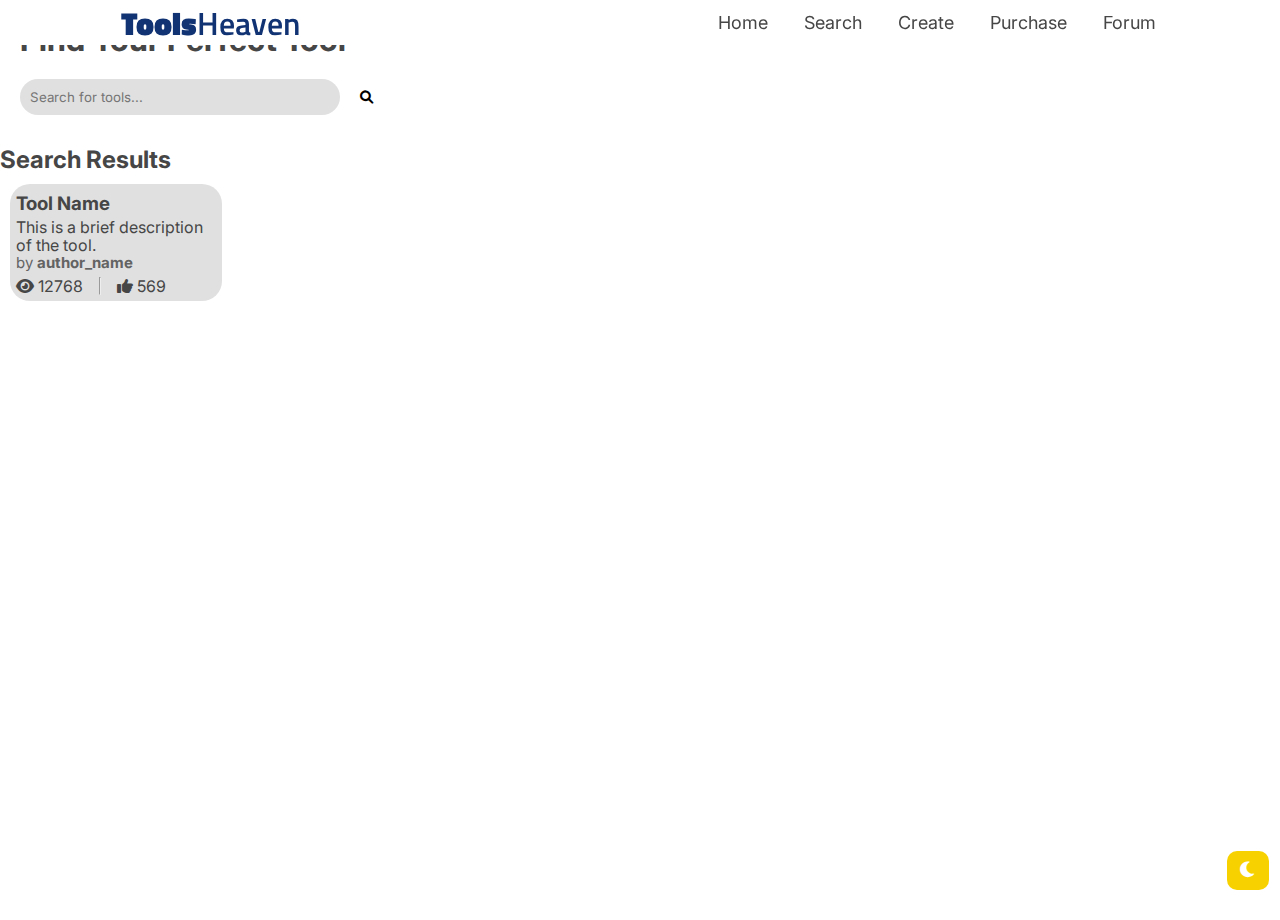
<file: search.html>
<!DOCTYPE html>
<html lang="en">
<head>
    <meta charset="UTF-8">
    <meta name="viewport" content="width=device-width, initial-scale=1.0">
    <title>Search Tools</title>
    <link rel="stylesheet" href="nav_style.css">
    <link rel="stylesheet" href="global_style.css">
    <link rel="stylesheet" href="search_style.css">
    <link href='https://fonts.googleapis.com/css?family=Inter' rel='stylesheet'>
    <link rel="stylesheet" href="https://fonts.googleapis.com/css2?family=Material+Symbols+Outlined:opsz,wght,FILL,GRAD@20..48,100..700,0..1,-50..200" />
    <link rel="stylesheet" href="https://cdnjs.cloudflare.com/ajax/libs/font-awesome/6.0.0-beta3/css/all.min.css">
</head>
<body>
    <section id="header">
        <nav class="navigation">
            <ul class="menu">
                <li class="logo"><a href="#" class="logotxt"><b>Tools</b>Heaven</a></li>
                <li class="button-container">
                    <button id="theme-toggle" class="theme-toggle">
                        <i id="moon-icon" class="fa-solid fa-moon"></i>
                        <i id="sun-icon" class="fa-solid fa-sun"></i>
                    </button>
                </li>
                <li class="menu-item home"><a href="index.html">Home</a></li>
                <li class="menu-item search active"><a href="search.html">Search</a></li>
                <li class="menu-item create"><a href="#">Create</a></li>
                <li class="menu-item purchase"><a href="#">Purchase</a></li>
                <li class="menu-item forum"><a href="#">Forum</a></li>
                <li class="menu-item icon"><a href="#"><i id="home-icon" class="fa-solid fa-house"></i></a></li>
                <li class="menu-item icon"><a href="#"><i class="fa-solid fa-magnifying-glass"></i></a></li>
                <abbr title="More"><li onclick="showSidebar()" class="menu-item menubtn">
                    <a href="#"><i class="fa fa-bars"></i></a>
                </li></abbr>
            </ul>
            <ul class="sidebar">
                <li onclick="hideSidebar()" class="close-button">
                    <a href="#" class="close-button"><i class="fa fa-xmark"></i></a>
                </li>
                <li><a href="#" class="sidebarlogo"><b>Tools</b>Heaven</a></li>
                <li><a href="#" class="sidebar-item home2">Home</a></li>
                <li><a href="#" class="sidebar-item search2">Search</a></li>
                <li><a href="#" class="sidebar-item create2">Create</a></li>
                <li><a href="#" class="sidebar-item purchase2">Purchase</a></li>
                <li><a href="#" class="sidebar-item forum2">Forum</a></li>
            </ul>
        </nav>
    </section>

    <section id="search">
        <div class="search-container">
            <h1>Find Your Perfect Tool</h1>
            <div class="search-box">
                <input type="text" id="search-input" placeholder="Search for tools...">
                <button id="search-button"><i class="fa fa-search"></i></button>
            </div>
        </div>
    </section>

    <section id="results">
        <div class="results-container">
            <h2>Search Results</h2>
            <div class="result-list">
                <!-- Example result card -->
                <div class="result-card">
                    <h3 class="result-title">Tool Name</h3>
                    <p class="result-description">This is a brief description of the tool.</p>
                    <p class="result-author">by <b>author_name</b></p>
                    <div class="result-info">
                        <p class="view"><i class="fa-solid fa-eye"></i> 12768</p>
                        <hr>
                        <p class="like"><i class="fa-solid fa-thumbs-up"></i> 569</p>
                    </div>
                </div>
            </div>
        </div>
    </section>

    <script>
        function showSidebar() {
            const sidebar = document.querySelector('.sidebar');
            sidebar.style.display = "flex";
        }

        function hideSidebar() {
            const sidebar = document.querySelector('.sidebar');
            sidebar.style.display = "none";
        }

        // Dark theme toggle functionality
        document.addEventListener('DOMContentLoaded', () => {
            const themeToggle = document.getElementById('theme-toggle');
            const moonIcon = document.getElementById('moon-icon');
            const sunIcon = document.getElementById('sun-icon');
            const currentTheme = localStorage.getItem('theme') || 'light';

            document.body.classList.add(currentTheme + '-theme');

            if (currentTheme === 'dark') {
                moonIcon.style.display = 'none';
                sunIcon.style.display = 'inline';
            } else {
                moonIcon.style.display = 'inline';
                sunIcon.style.display = 'none';
            }

            themeToggle.addEventListener('click', () => {
                if (document.body.classList.contains('light-theme')) {
                    document.body.classList.remove('light-theme');
                    document.body.classList.add('dark-theme');
                    localStorage.setItem('theme', 'dark');
                    moonIcon.style.display = 'none';
                    sunIcon.style.display = 'inline';
                } else {
                    document.body.classList.remove('dark-theme');
                    document.body.classList.add('light-theme');
                    localStorage.setItem('theme', 'light');
                    moonIcon.style.display = 'inline';
                    sunIcon.style.display = 'none';
                }
            });
        });
    </script>
</body>
</html>
</file>
<file: nav_style.css>
/* Navigation styling */
nav {
    width: 100%;
    position: fixed;
    top: 0px;
    display: flex;
    align-items: center;
    justify-content: center;
    background-color: var(--main-bg-color);
    color: rgb(255, 255, 255);
    margin: 0;
    padding: 0;
    box-sizing: border-box;
}

.menu {
    width: calc(60% + 300px);
    max-height: 45px;
    list-style: none;
    display: flex;
    justify-content: center;
    align-items: center;
    background: var(--main-bg-color);

}

.menu li, .sidebar li {
    height: 45px;
    font-size: medium;
}

.menu-item {
    display: flex;
    justify-content: center;
    align-items: center;
}

.menu-item a {
    height: 100%;
    padding: 0px 18px;
    margin: 0px;
    border-radius: 0px;
    text-decoration: none;
    display: flex;
    align-items: center;
    font-size: large;
    font-weight: 400;
    color: var(--main-text-color);
    transition: all 0.3s ease;
}

/* Dark theme nav link styling */
body.dark-theme .menu-item a {
    color: var(--contrast-text-color);
}

.menu-item a:hover {
    color: var(--first-accent-color);
    font-weight: bolder;
}

/* Sidebar styling */
.sidebar {
    position: fixed;
    top: 0;
    right: 0;
    width: 250px;
    height: 100%;
    z-index: 999;
    background: #ffffff8a;
    box-shadow: -10px 0 10px rgba(0, 0, 0, 0.192);
    display: none;
    flex-direction: column;
    backdrop-filter: blur(5px);
    transition: background-color 0.3s;
}

/* Dark theme sidebar styling */
body.dark-theme .sidebar {
    background: rgba(18, 18, 18, 0.8);
}

/* Sidebar links */
.sidebar li {
    width: 100%;
    list-style: none;
}

.sidebar a {
    color: #000000;
}

body.dark-theme .sidebar a {
    color: white;
}

.sidebar-item {
    color: #ffffff;
    text-decoration: none;
    padding: 10px;
    margin: 10px;
    border-radius: 10px;
    transition: all 0.3s ease;
}

.sidebar .sidebar-item:hover {
    color: --primary-color;
    background: #287eff0a;
    font-weight: bolder;
}

/* Button styling */
.theme-toggle {
    border: none;
    font-size: large;
    background: var(--second-accent-color);
    color: rgb(255, 255, 255);
    padding: 9px 12px;
    margin: 11px;
    border-radius: 10px;
    transition: all 0.3s ease;
}

.button-container {
    position: fixed;
    right: 0;
    bottom: 15px;
}

/* Dark theme button styling */
body.dark-theme .theme-toggle {
    background: var(--first-accent-color);
    box-shadow: 0 0 10px #7bb9ff98;
}

/* Dark theme button hover styling */
body.dark-theme .theme-toggle:hover {
    box-shadow: 0 0 20px #7bb9ffc0;
}

/* Button hover styling */
.theme-toggle:hover {
    background: #cea800;
    border-radius: 5px;
    transform: scale(1.11);
}

/* Add transition to icon changes */
.theme-toggle i {
    transition: color 0.3s, transform 0.3s;
}

/* Dark mode styling for icon */
body.dark-theme .theme-toggle .fa-moon {
    color: var(--contrast-text-color);
}

body.dark-theme .theme-toggle .fa-sun {
    color: var(--contrast-text-color);
}

.logotxt {
    font-family: 'Titillium Web';
    height: 100%;
    padding-left: 15px;
    text-decoration: none;
    display: flex;
    align-items: center;
    font-weight: 600;
    color: var(--first-accent-darker-color);
    font-size: xx-large;
}

.logotxt b {
    font-weight: 800;
}

body.dark-theme .logotxt {
    color: var(--contrast-text-color);
}

.logo {
    display: flex;
    align-items: center;
    margin-right: auto; /* Push menu items to the right */
    transition: all 0.3s ease;
}

.logo:hover {
    background: none;
    transform: scale(110%);
}

.close-button {
    background: none;
    color: var(--contrast-text-color);
    padding: 10px;
    margin: 0px;
}

.close-button:hover {
    background: none;
}

.sidebarlogo {
    padding: 10px;
    margin: 10px;
    font-size: larger;
    text-decoration: none;
}

.menubtn {
    display: none;
    align-items: center;
}

.icon {
    align-items: center;
    display: none;
}

.drop-down {
    width: 300px;
    position: absolute;
    top: 45px;
    z-index: 999;
    display: none;
    border-radius: 0px 0px 20px 20px;
    color: #000;
    background-color: #f0f0f0;
    transition: all 0.3s ease;
}

.drop-down-container {
    margin: 6px;
}

.drop-down li, .drop-down h1 {
    display: block;
    padding-left: 10px;
    max-height: 40px;
}

.create:hover .drop-down {
    display: block;
}

.signup2, .login {
    display: flex;
    justify-content: center; /* Center horizontally */
    align-items: center; /* Center vertically */
    height: 100%; /* Ensure full height */
    border-radius: 8px;
    cursor: pointer;
    transition: all 0.3s ease;
}

.signup2 {
    background-color: var(--first-accent-color);
    max-height: 38px;
}

.signup2 a {
    color: var(--contrast-text-color);
    text-align: center;
    width: 100%; /* Ensure the text inside is centered */
    padding: 10px;
}

.login {
    background-color: var(--main-bg-color);
    border: 0px solid var(--first-accent-color);
    margin-left: 10px;
    max-height: 38px;
}

.login a {
    color: var(--first-accent-color);
    text-align: center;
    width: 100%; /* Ensure the text inside is centered */
    padding: 10px;
}

body.dark-theme .login a{
    color: var(--first-accent-lighter-color);
}

.signup2:hover, .login:hover {
    transform: scale(1.05);
    box-shadow: var(--first-accent-color) 0px 0px 10px;
}

#main{    
    margin-top: 45px;
}


/* Responsive design */
@media (max-width: 780px) {
    .menu-item a {
        padding: 0 12px;
    }

    .purchase a {
        display: none;
    }

    .menubtn {
        display: flex;
    }
}

@media (max-width: 350px) {
    .sidebar {
        width: 100%;
    }
}

@media (max-width: 740px) {
    .small-in-phone a {
        font-size: smaller;
    }

    .logotxt {
        font-size: x-large;
    }

    .menu{
        max-height: 40px;
    }

    .signup2 a, .login a{
        padding: 8px;
    }

    .signup2 {
        max-height: 34px;
    }

    .login {
        margin-left: 5px;
        max-height: 32px;
    }
    #main{    
        margin-top: 35px;
    }

}

@media (max-width: 670px) {
    .purchase a {
        display: none;
    }

    .about a {
        display: none;
    }

    .forum a {
        display: none;
    }
}

@media (max-width: 550px) {
    .menu-item {
        display: none;
    }

    .icon {
        display: flex;
    }

    .theme-toggle {
        display: block;
    }

    .menubtn {
        display: flex;
    }
}
</file>
<file: global_style.css>
@import url('https://fonts.googleapis.com/css2?family=AR+One+Sans:wght,ARRR@400..700,10..60&family=Inter:ital,opsz,wght@0,14..32,100..900;1,14..32,100..900&family=Open+Sans:ital,wght@0,300..800;1,300..800&family=Source+Sans+3:ital,wght@0,200..900;1,200..900&family=Titillium+Web:ital,wght@0,200;0,300;0,400;0,600;0,700;0,900;1,200;1,300;1,400;1,600;1,700&display=swap');
@import url(color.css);
/* Reset default margins and paddings */
* {
    margin: 0;
    padding: 0;
}

/* Body styling */
body {
    font-family: 'inter';
    min-height: 100vh;
    background: var(--main-bg-color);
    color: var(--main-text-color);
    transition: background-color 0.3s, color 0.3s;
}

abbr {
    text-decoration: none;
}

@font-face {
    font-family: 'effra';
    src: url('fonts/Effra_Std_Rg.ttf') format('truetype');
    font-weight: normal;
    font-style: normal;
}
</file>
<file: search_style.css>
#search {
    display: flex;
    flex-direction: column;
    align-items: flex-start;
    margin: 20px;
}

.search-container {
    text-align: left;
}

.search-box {
    display: flex;
    align-items: center;
    margin-top: 20px;
}

.search-box input {
    padding: 10px;
    border-radius: 20px;
    border: 1px solid var(--border-color);
    background-color: var(--third-bg-color);
    font-family: 'Inter', sans-serif;
    width: 300px;
    transition: width 0.4s ease-in-out;
}

.search-box input:focus {
    width: 400px;
}

.search-box button {
    padding: 10px;
    margin-left: 10px;
    border-radius: 20px;
    border: none;
    background-color: var(--fourth-bg-color);
    cursor: pointer;
    transition: background-color 0.3s ease-in-out;
}

.search-box button:hover {
    background-color: var(--third-bg-color);
    box-shadow: 0px 0px 15px gray;
}

#results {
    margin-top: 30px;
    width: 100%;
}

.results-container {
    display: flex;
    flex-direction: column;
    align-items: flex-start;
}

.result-list {
    display: flex;
    flex-wrap: wrap;
    justify-content: flex-start;
}

.result-card {
    background-color: var(--third-bg-color);
    margin: 10px;
    border-radius: 20px;
    padding: 6px;
    transition: transform 0.35s ease-in-out;
    width: 200px;
}

.result-card:hover {
    transform: scale(1.05);
    box-shadow: 0px 0px 15px gray;
}

.result-card h3 {
    line-height: 28px;
}

.result-card p {
    line-height: 18px;
}

.result-info {
    display: flex;
}

.view {
    margin-right: 16px;
}

.like {
    margin-left: 16px;
}

.result-author {
    margin-bottom: 5px;
    color: var(--des-text);
    font-size: 15px;
}
</file>
